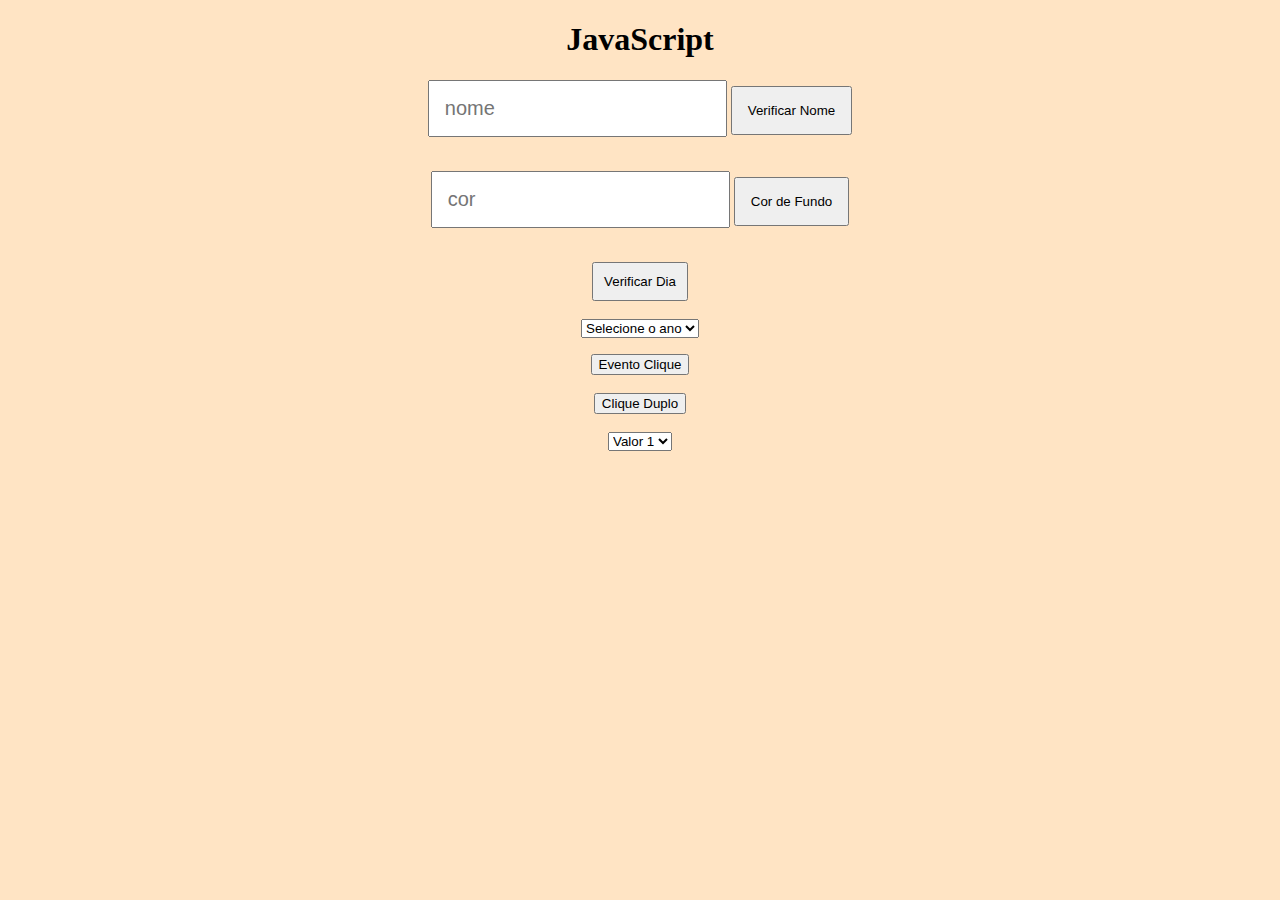
<file: index.html>
<!DOCTYPE html>
<html lang="pt-br">
<head>
    <meta charset="UTF-8">
    <meta http-equiv="X-UA-Compatible" content="IE=edge">
    <meta name="viewport" content="width=device-width, initial-scale=1.0">
    
    <link rel="stylesheet" href="css/style.css">
    
    <title>JS</title>
</head>
<body onresize="console.log('Houve um redimencionamento')">    
    <h1>JavaScript</h1>
    <p id="texto"></p>
    <p id="texto1"></p>
    <p id="texto2"></p>
    <p id="texto3"></p>
    <p id="texto4"></p>
    <p id="texto5"></p>
    <p id="texto6"></p>
    <p id="texto7"></p>
    <p id="texto8"></p>
    <p id="texto9"></p>
    <p id="texto10"></p>
    <input id="nome" style="padding: 15px; font-size: 20px;" type="text"  placeholder="nome">
    <button onclick="verificarNome()" style="padding: 15px;">Verificar Nome</button>
    <br><br>
    <p id="texto11"></p>
    <input id="cor" style="padding: 15px; font-size: 20px;" type="text"  placeholder="cor">
    <button onclick="verificarCor()" style="padding: 15px;">Cor de Fundo</button>
    <br><br>
    <p id="texto12"></p> 
    <button id="dia" onclick="diaDaSemana()" style="padding: 10px;">Verificar Dia</button>
    <br><br>
    <select id="ano">
        <option selected disabled>Selecione o ano</option>
    </select>

    <p id="texto13"></p>

    <p id="teste"></p>
    <button onclick="eventoClick()">Evento Clique</button>
    <br><br>
    <button ondblclick="eventoDblClick()">Clique Duplo</button>
    <br><br>
    <select onchange="mudou()" id="itens">
        <option value="1">Valor 1</option>
        <option value="2">Valor 2</option>
        <option value="3">Valor 3</option>
        <option value="4">Valor 4</option>
    </select>
    <br><br>
    <!-- * Eventos * -->
    <!-- <div id="mouse-hover" onmousemove="adicionaTexto()" onmouseout="viraAzul()" onmouseover="viraVermelho()" style="margin: auto auto; width: 80%; height: 200px; background: blue;">onmousemove</div>
    <br><br>
    <input onfocus="campoFocado()" id="campoFocado" style="padding: 80px; font-size: 40px;" type="text
    " placeholder="Digite alguma coisa" value="onfocus">
    <br><br>
    <input onblur="clicaFora()" id="campoFora" style="padding: 80px; font-size: 40px;" type="text
    " placeholder="Digite alguma coisa" value="onblur">
    <br><br>
    <input onkeypress="teclaAtrasada()" id="teclaAtrasada" style="padding: 80px; font-size: 40px;" type="text" placeholder="onkeypress">
    <br><br>
    <input onkeydown="teclaPressionada()" id="teclaPressionada" style="padding: 80px; font-size: 40px;" type="text" placeholder="onkeydown">
    <br><br>
    <input onkeyup="teclaSoltar()" id="teclaSoltar" style="padding: 80px; font-size: 40px;" type="text" placeholder="onkeyup">
    <br><br> -->

    <script src="js/index.js"></script>
</body>
</html>
</file>
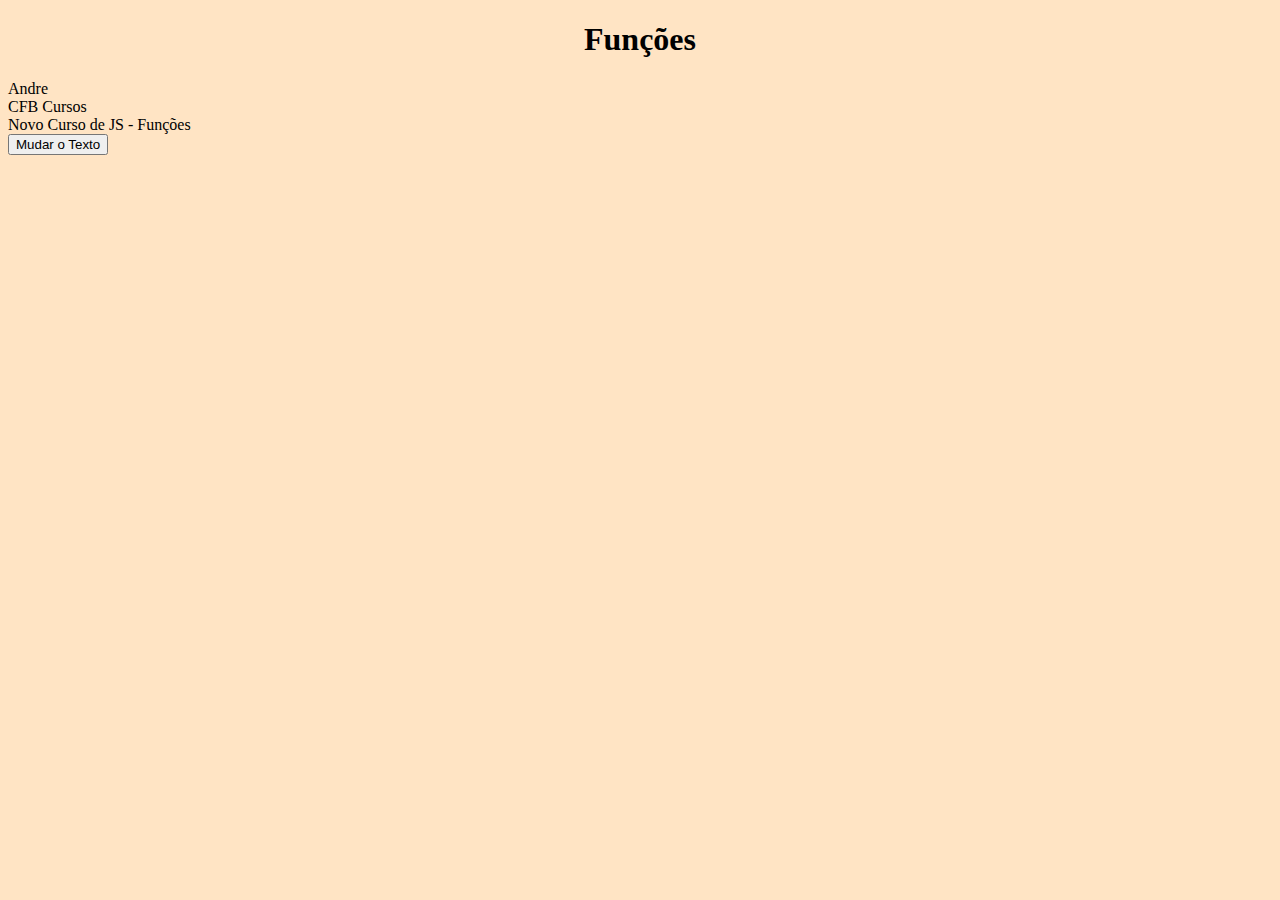
<file: Funcoes/index.html>
<!DOCTYPE html>
<html lang="pt-br">
<head>
    <meta charset="UTF-8">
    <meta http-equiv="X-UA-Compatible" content="IE=edge">
    <meta name="viewport" content="width=device-width, initial-scale=1.0">
    
    <link rel="stylesheet" href="css/style.css">
    
    <title>Funcoes</title>
</head>
<body>
    <h1>Funções</h1>
    <div id="d1">Andre</div>
    <div id="d2">CFB Cursos</div>
    <div id="d3">Novo Curso de JS - Funções</div>
    <button onclick="mudarTexto()">Mudar o Texto</button>

    <script src="js/js.js"></script>
</body>
</html>
</file>
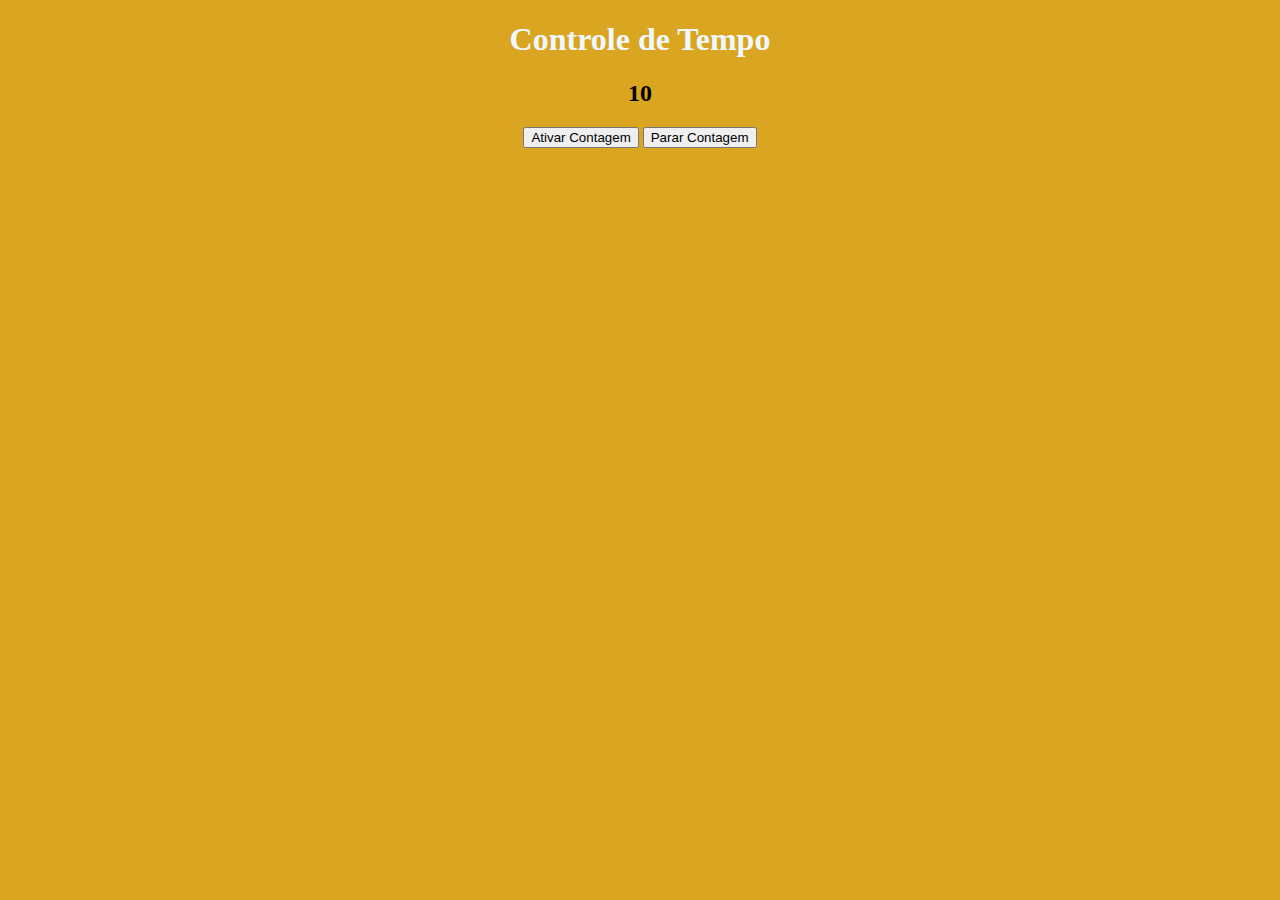
<file: aula16-setTimeout-setInterval.html>
<!DOCTYPE html>
<html lang="pt-br">
<head>
    <meta charset="UTF-8">
    <meta http-equiv="X-UA-Compatible" content="IE=edge">
    <meta name="viewport" content="width=device-width, initial-scale=1.0">
    <title>Aula16 SetTimeout e SetInterval</title>

    <style>
        body {
    background-color: goldenrod;
    text-align: center;
    }

        h1 {
    color: aliceblue;
    }
    </style>
</head>
<body>
    <h1>Controle de Tempo</h1>
    <h2 id="tempo">10</h2>
    <button onclick="ativarContagem()" class="start" >Ativar Contagem</button>
    <button onclick="pararContagem()" class="stop" >Parar Contagem</button>

    <script src="js/aula16-setTimeout-setInterval.js"></script>
</body>
</html>
</file>
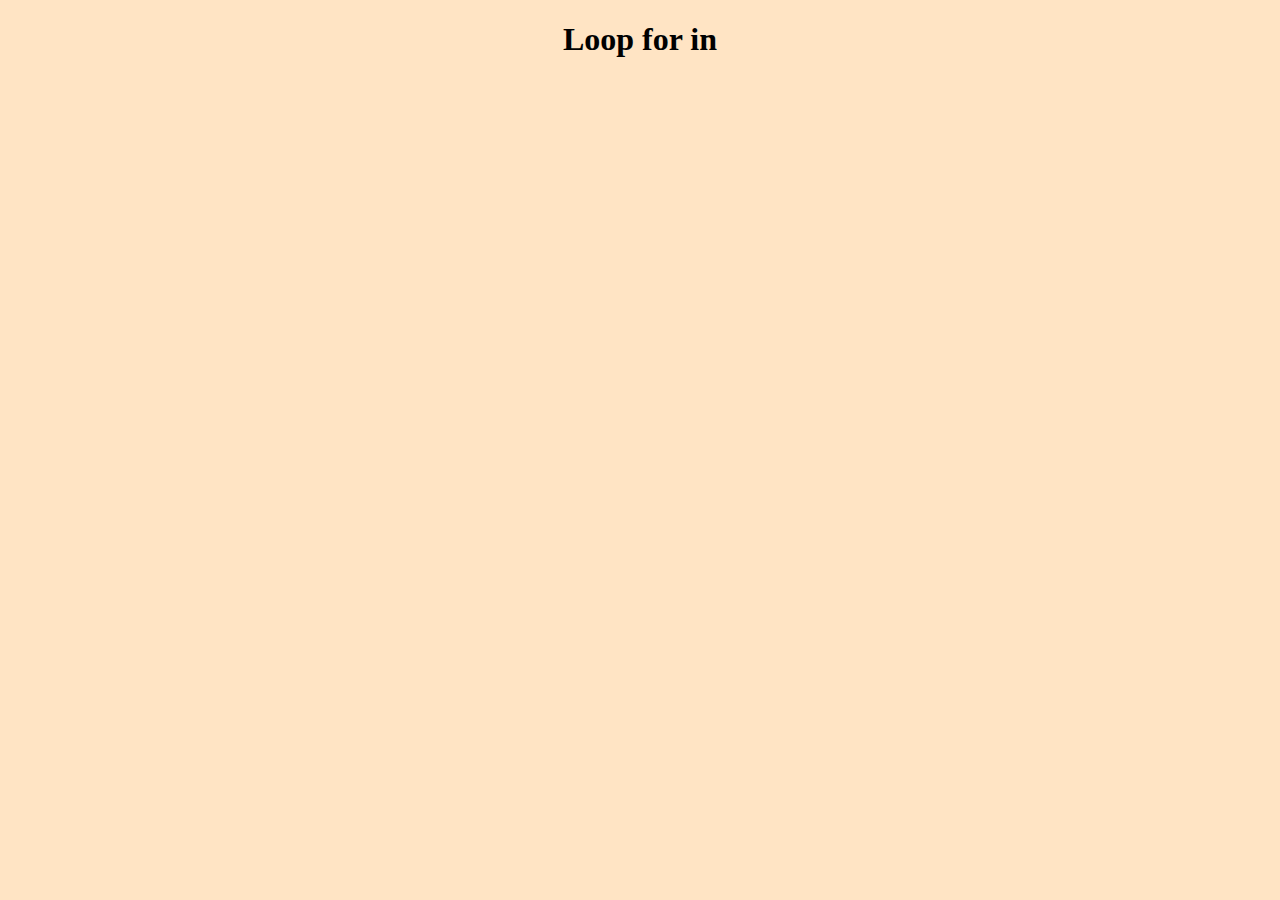
<file: forin.html>
<!DOCTYPE html>
<html lang="pt-br">
<head>
    <meta charset="UTF-8">
    <meta http-equiv="X-UA-Compatible" content="IE=edge">
    <meta name="viewport" content="width=device-width, initial-scale=1.0">
    
    <link rel="stylesheet" href="css/style.css">
    
    <title>Loop for in</title>
</head>
<body>
    <h1>Loop for in</h1>

    <script src="js/forin.js"></script>
</body>
</html>
</file>
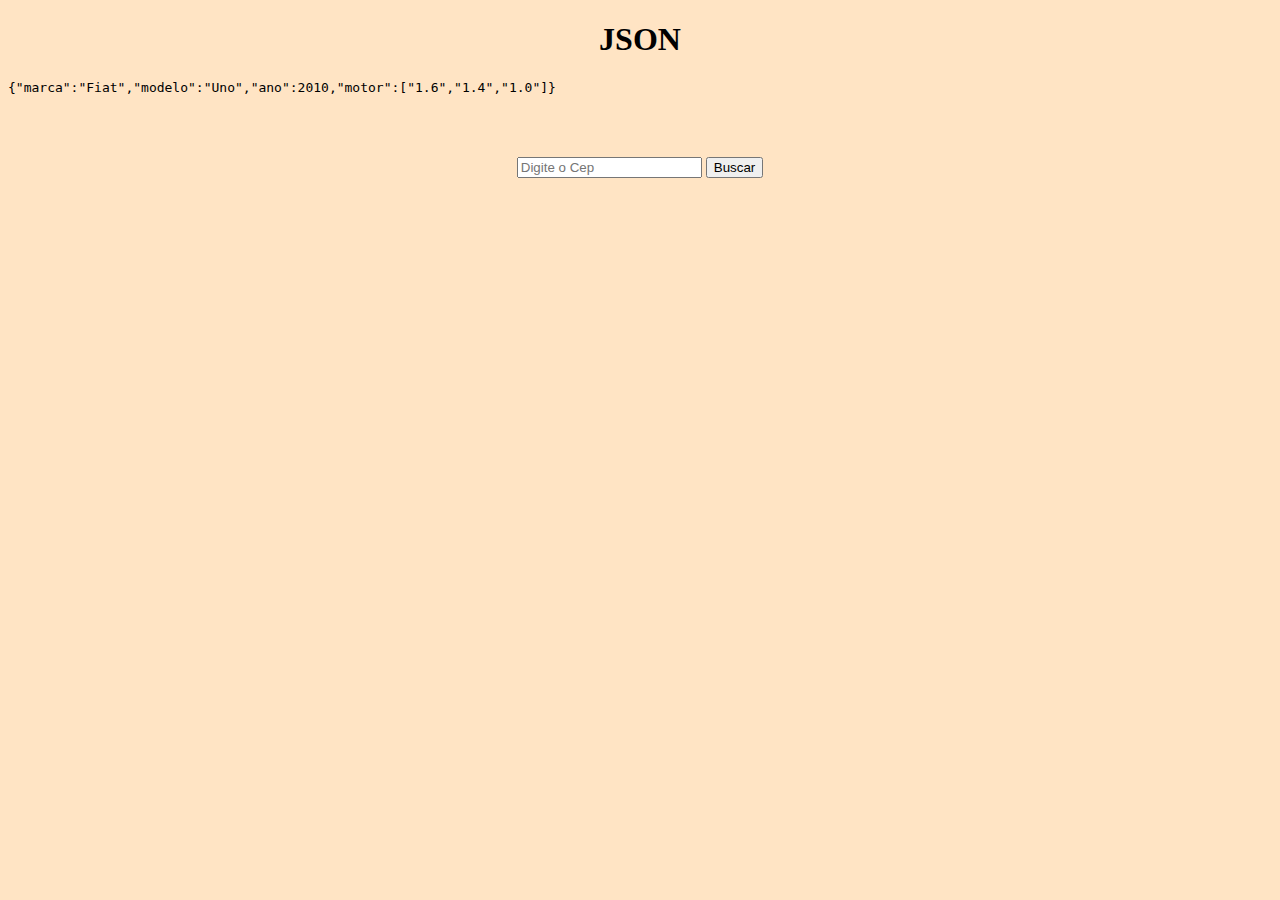
<file: json.html>
<!DOCTYPE html>
<html lang="pt-br">
<head>
    <meta charset="UTF-8">
    <meta http-equiv="X-UA-Compatible" content="IE=edge">
    <meta name="viewport" content="width=device-width, initial-scale=1.0">

    <link rel="stylesheet" href="/css/style.css">

    <title>Json</title>
</head>
<body>
    <h1>JSON</h1>
    <pre id="area"></pre>
    <br>
    <pre id="area1"></pre>
    <br>
    <input id="cep" type="text" placeholder="Digite o Cep">
    <button onclick="buscarCep()">Buscar</button>
    <p id="texto"></p>
    
    <script src="/js/json.js"></script>
</body>
</html>
</file>
<file: css/style.css>
body {
    background-color: bisque;
    text-align: center;
}

pre {
    text-align: start;
}

p {
    text-align: start;
}
</file>
<file: Funcoes/css/style.css>
body {
    background-color: bisque;
}

h1 {
    text-align: center;
}
</file>
